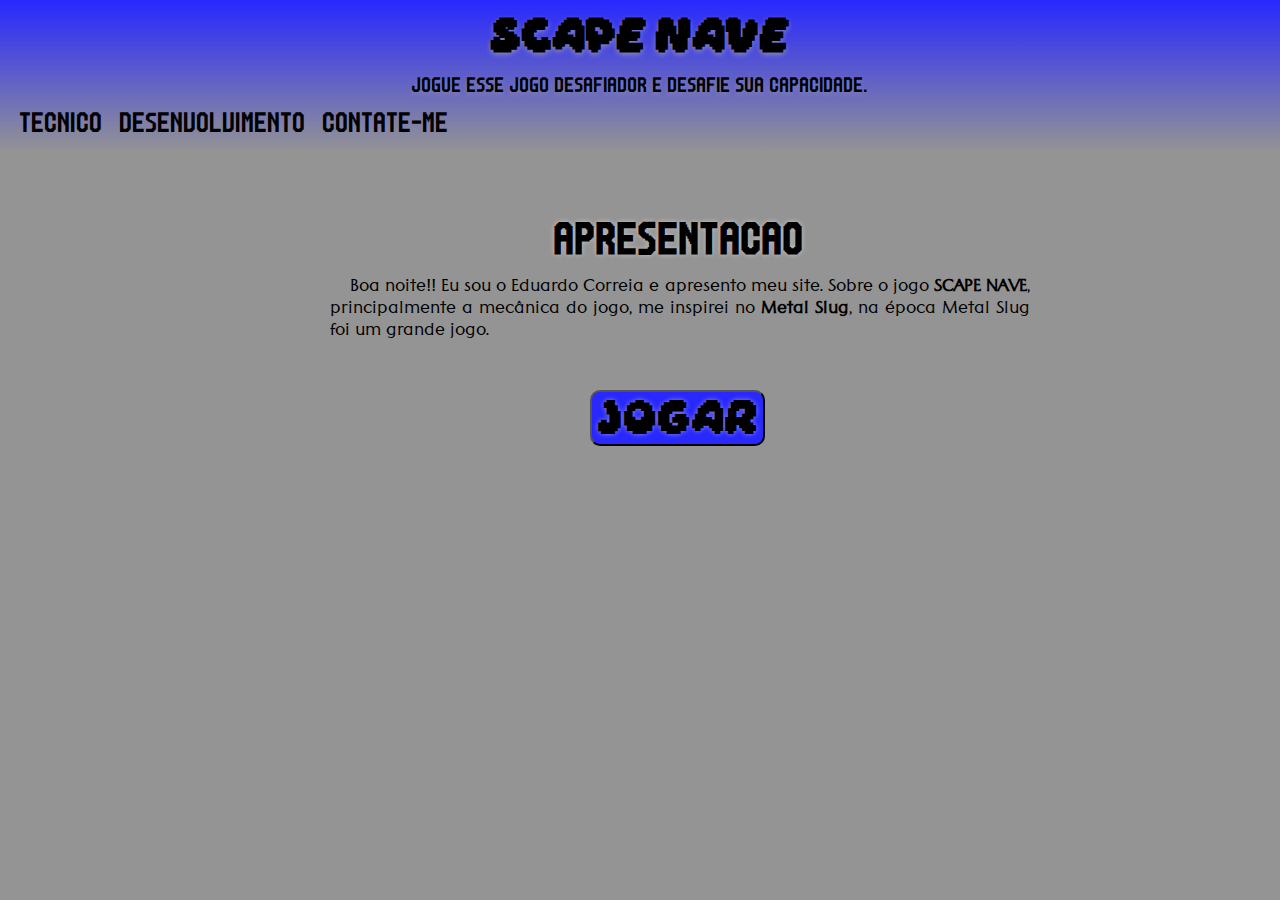
<file: index.html>
<!DOCTYPE html>
<html lang="pt-br">
<head>
    <meta charset="UTF-8">
    <meta name="viewport" content="width=device-width, initial-scale=1.0">
    <title>SCAPE NAVE</title>
    <link rel="stylesheet" href="css/style.css">

    <link rel="shortcut icon" href="imagens/Fall.png" type="image/png">
</head>
<body>
    <header>
        <h1>SCAPE NAVE</h1>
        <p>Jogue esse jogo desafiador e desafie sua capacidade.</p>
        <div class="centro">
            <div class="tec"><a href="tec.html" rel="next" target="_self">Tecnico</a></div>
            <div class="dev"><a href="dev.html" rel="next" target="_self">Desenvolvimento</a></div>
            <div class="contato"><a href="contato.html" rel="next" target="_self">Contate-me</a></div>
        </div>
    </header>

    <main>
        <h1>Apresentacao</h1>
        <p>Boa noite!! Eu sou o Eduardo Correia e apresento meu site. Sobre o jogo <strong>SCAPE NAVE</strong>, principalmente a mecânica do jogo, me inspirei no <strong>Metal Slug</strong>, na época Metal Slug foi um grande jogo.</p>
    </main>

    <button>
        <a href="https://eduardo-davanso.itch.io/scape-nave" target="_blank" rel="external">JOGAR</a>
    </button>
</body>
</html>
</file>
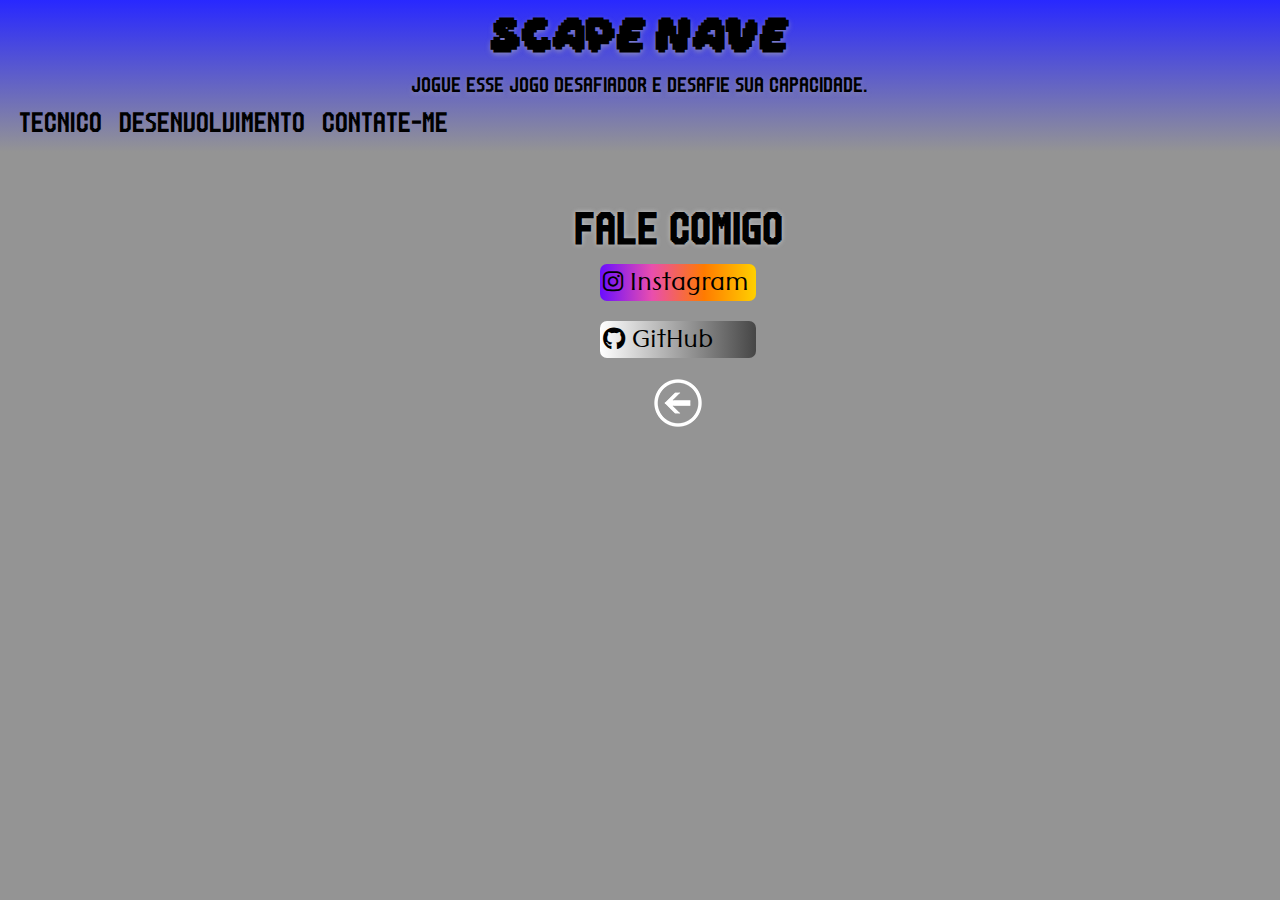
<file: contato.html>
<!DOCTYPE html>
<html lang="pt-br">
<head>
    <meta charset="UTF-8">
    <meta name="viewport" content="width=device-width, initial-scale=1.0">
    <title>SCAPE NAVE</title>
    <link rel="stylesheet" href="css/contato.css">
    <link rel="stylesheet" href="css/all.min.css">

    <link rel="shortcut icon" href="imagens/Fall.png" type="image/png">
</head>
<body>
    <header>
        <h1>SCAPE NAVE</h1>
        <p>Jogue esse jogo desafiador e desafie sua capacidade.</p>
        <div class="centro">
            <div class="tec"><a href="tec.html" rel="next" target="_self">Tecnico</a></div>
            <div class="dev"><a href="dev.html" rel="next" target="_self">Desenvolvimento</a></div>
            <div class="contato"><a href="contato.html" rel="next" target="_self">Contate-me</a></div>
        </div>
    </header>
    <main>
        <h1>Fale comigo</h1>
            <a href="https://www.instagram.com/eduardodavanso/" target="_blank" rel="external">
                <p class="insta">
                    <i class="fab fa-instagram"></i>
                    Instagram
                </p>
            </a>
            <a href="https://github.com/EduardoDavanso" target="_blank" rel="external">
                <p class="git">
                    <i class="fa-brands fa-github"></i>
                    GitHub
                </p>
            </a>
    </main>

    <a href="index.html" rel="prev" target="_self"><img src="imagens/voltar.png" alt="Voltar" title="Voltar" class="back"></a>
</body>
</html>
</file>
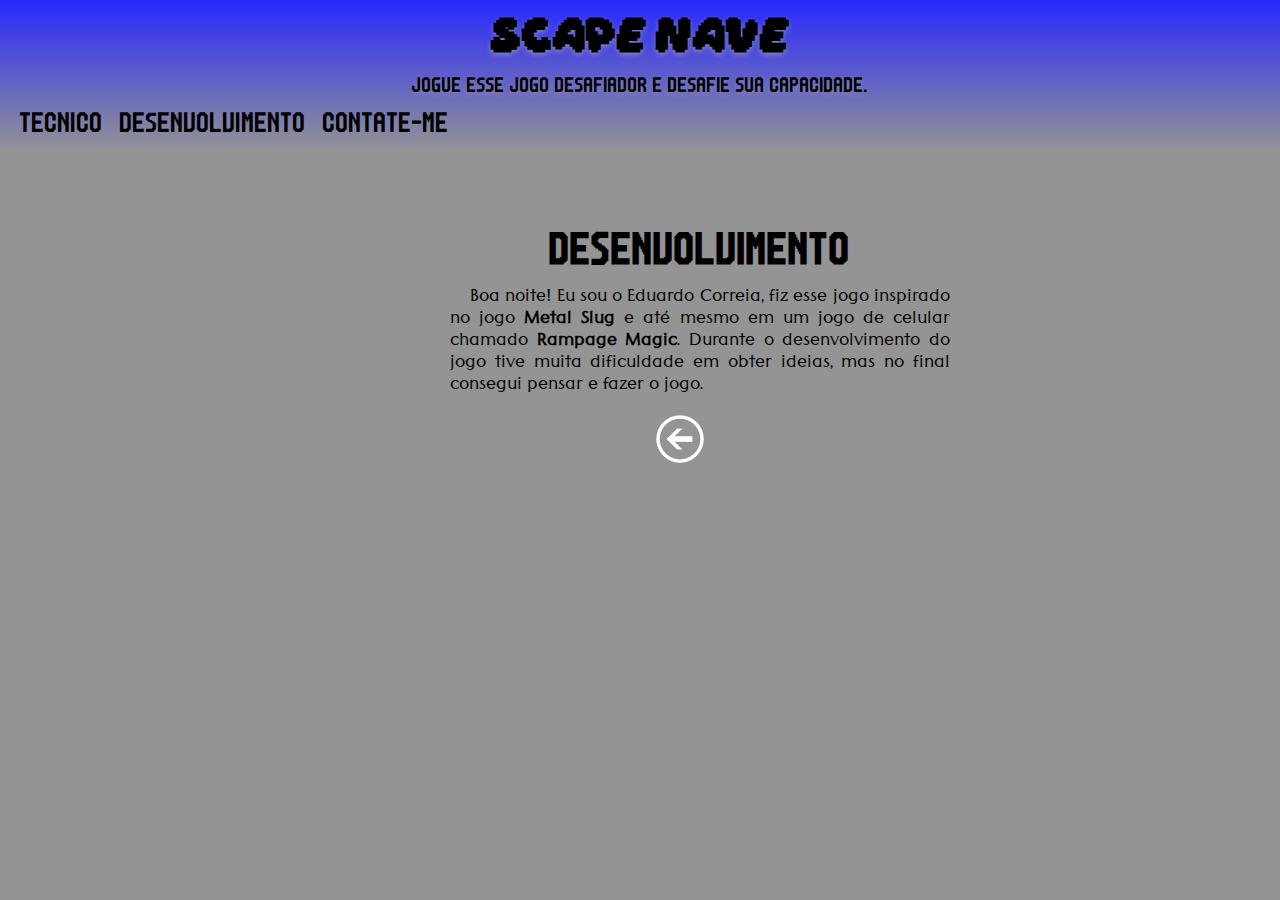
<file: dev.html>
<!DOCTYPE html>
<html lang="pt-br">
<head>
    <meta charset="UTF-8">
    <meta name="viewport" content="width=device-width, initial-scale=1.0">
    <title>SCAPE NAVE</title>
    <link rel="stylesheet" href="css/dev.css">

    <link rel="stylesheet" href="css/all.min.css">

    <link rel="shortcut icon" href="imagens/Fall.png" type="image/x-icon">
</head>
<body>
    <header>
        <h1>SCAPE NAVE</h1>
        <p>Jogue esse jogo desafiador e desafie sua capacidade.</p>
        <div class="centro">
            <div class="tec"><a href="tec.html" rel="next" target="_self">Tecnico</a></div>
            <div class="dev"><a href="dev.html" rel="next" target="_self">Desenvolvimento</a></div>
            <div class="contato"><a href="contato.html" rel="next" target="_self">Contate-me</a></div>
        </div>
    </header>

    <main>
        <h1>Desenvolvimento</h1>
        <p>Boa noite! Eu sou o Eduardo Correia, fiz esse jogo inspirado no jogo <strong>Metal Slug</strong> e até mesmo em um jogo de celular chamado <strong>Rampage Magic</strong>. Durante o desenvolvimento do jogo tive muita dificuldade em obter ideias, mas no final consegui pensar e fazer o jogo.</p>
    </main>

    <a href="index.html" rel="prev" target="_self"><img src="imagens/voltar.png" alt="Voltar" title="Voltar" class="back"></a>
</body>
</html>
</file>
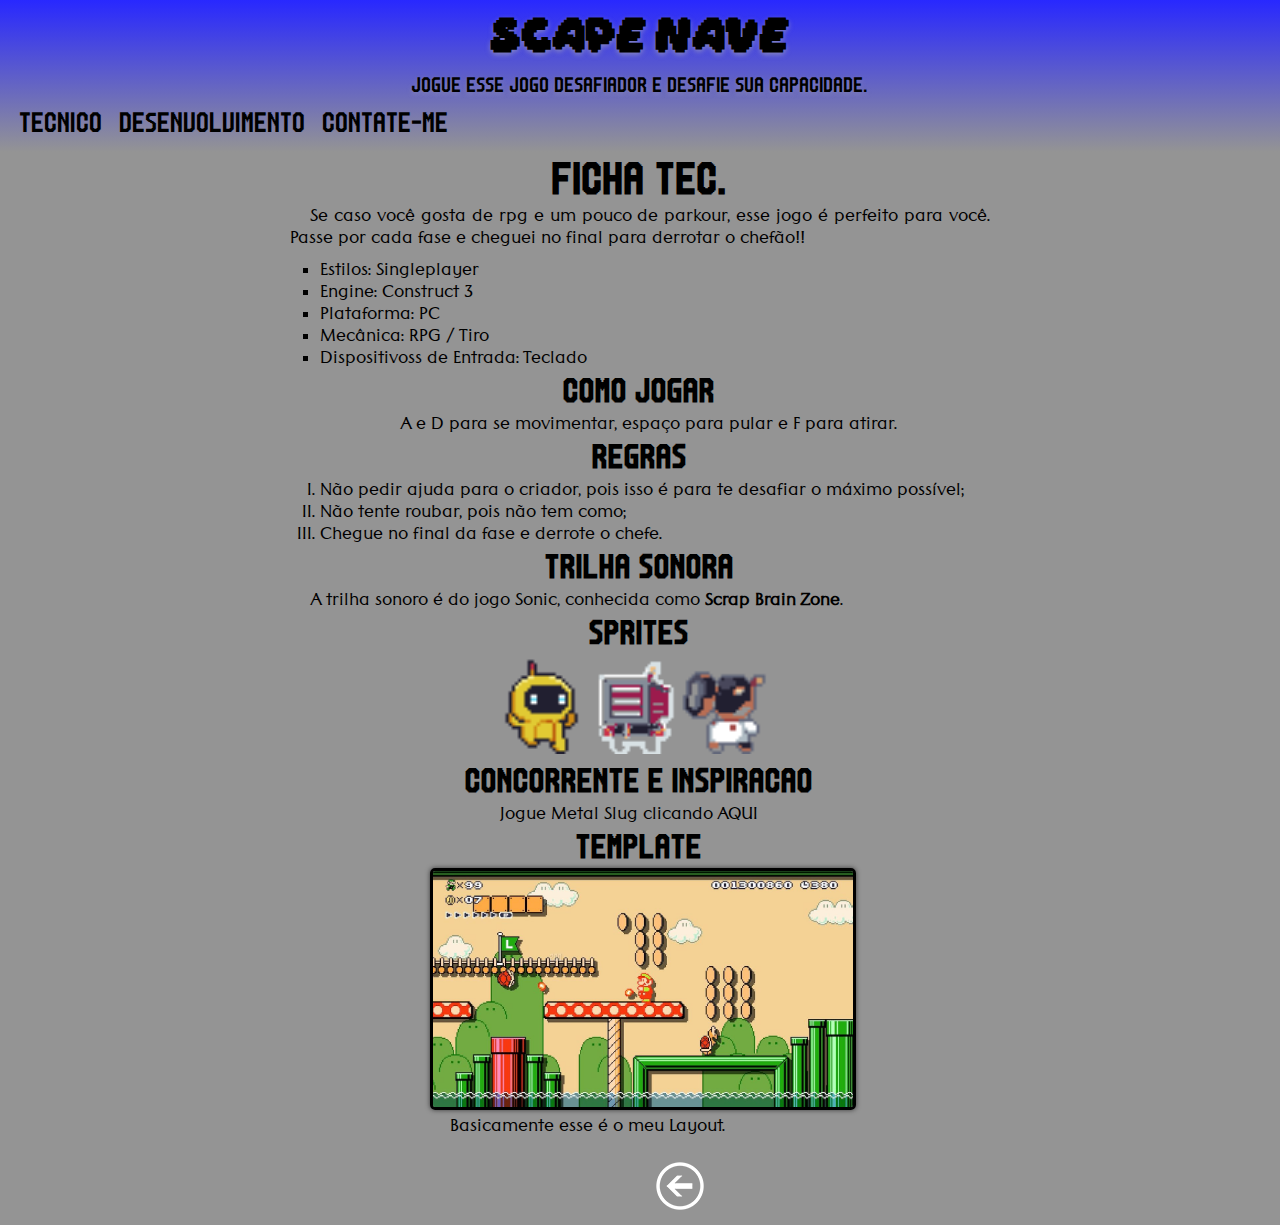
<file: tec.html>
<!DOCTYPE html>
<html lang="pt-br">
<head>
    <meta charset="UTF-8">
    <meta name="viewport" content="width=device-width, initial-scale=1.0">
    <title>SCAPE NAVE</title>
    <link rel="stylesheet" href="css/tec.css">
    <link rel="stylesheet" href="css/all.min.css">

    <link rel="shortcut icon" href="imagens/Fall.png" type="image/png">
</head>
<body>
    <header>
        <h1>SCAPE NAVE</h1>
        <p>Jogue esse jogo desafiador e desafie sua capacidade.</p>
        <div class="centro">
            <div class="tec"><a href="tec.html" rel="next" target="_self">Tecnico</a></div>
            <div class="dev"><a href="dev.html" rel="next" target="_self">Desenvolvimento</a></div>
            <div class="contato"><a href="contato.html" rel="next" target="_self">Contate-me</a></div>
        </div>
    </header>

    <main>
        <h1>Ficha Tec.</h1>
        <p>Se caso você gosta de rpg e um pouco de parkour, esse jogo é perfeito para você. Passe por cada fase e cheguei no final para derrotar o chefão!!</p>
        <h2></h2>
        <ul type="square">
            <li>Estilos: Singleplayer</li>
            <li>Engine: Construct 3</li>
            <li>Plataforma: PC</li>
            <li>Mecânica: RPG / Tiro</li>
            <li>Dispositivoss de Entrada: Teclado</li>
        </ul>

        <h2>Como jogar</h2>
        <p class="controle">A e D para se movimentar, espaço para pular e F para atirar.</p>

        <h2>Regras</h2>
        <ol type="I">
            <li>Não pedir ajuda para o criador, pois isso é para te desafiar o máximo possível;</li>
            <li>Não tente roubar, pois não tem como;</li>
            <li>Chegue no final da fase e derrote o chefe.</li>
        </ol>

        <h2>Trilha sonora</h2>
        <p>A trilha sonoro é do jogo Sonic, conhecida como <a href="https://youtu.be/NoVY7nvcel0?feature=shared" target="_blank" rel="external"><strong>Scrap Brain Zone</strong></a>.</p>

        <h2>Sprites</h2>
        <section>
            <img src="imagens/Fall.png" alt="Personagem" title="Player">
            <img src="imagens/chefe.png" alt="Chefão" title="Chefão">
            <img src="imagens/inimigo.png" alt="Inimigo" title="Inimigo">
        </section>

        <h2>Concorrente e Inspiracao</h2>
        <p class="metal">Jogue Metal Slug clicando <a href="https://www.arcadeflix.com.br/2022/03/metal-slug-arcade.html" target="_blank" rel="external">AQUI</a></p>

        <h2>Template</h2>
        <img class="metalimg" src='imagens/super-mario1-e1664396736606.jpg' alt="Super Mario">
        <p class="templatep">Basicamente esse é o meu Layout.</p>
    </main>

    <a href="index.html" rel="prev" target="_self"><img src="imagens/voltar.png" alt="Voltar" title="Voltar" class="back"></a>
</body>
</html>
</file>
<file: css/style.css>
@charset "UTF-8";
@font-face {
    font-family: 'dream';
    src: url('../fontes/Daydream.ttf') format('opentype');
}
@font-face {
    font-family: 'ranker';
    src: url('../fontes/m20.TTF') format('opentype');
}
@font-face {
    font-family: 'classica';
    src: url('../fontes/Classica-Book.ttf') format('opentype');
}

* {
    margin: 0;
    padding: 0;
}

a {
    color: black;
    text-decoration: none;
}

a:hover {
    color: white;
}

header {
    background-image: linear-gradient(to top, rgb(148, 148, 148), rgb(40, 40, 255));
}

body {
    background-color: rgb(148, 148, 148);
}

header div {
    display: inline-block;
    margin-left: 10px;
    margin-top: 10px;
    padding-bottom: 10px;
    font-size: 20px;
    font-family: 'ranker';
}

.tec:hover, .dev:hover, .contato:hover {
    font-size: 25px;
    color: white;
    text-shadow: 0 0 5px #CCC;
}

header h1 {
    font-family: 'dream';
    text-align: center;
    padding-top: 15px; 
    padding-bottom: 10px; 
    font-size: 30px;  
    text-transform: uppercase;
    text-shadow: 0 2px 5px #afafaf94;
}

header p {
    font-family: 'ranker';
    text-align: center;
    margin-top: 10px;
    font-size: 15px;
    text-shadow: 0 2px 5px #afafaf5d;
}

main {
    background-color: rgba(255, 255, 255, 0);
    width: 700px;
    margin-top: 70px;
    margin-left: 330px;
}

main h1 {
    text-align: center;
    font-family: 'ranker';
    text-shadow: 0 0 5px #dfdfdfab;
}

main p {
    text-align: justify;
    margin-top: 20px;
    font-family: 'classica';
    text-indent: 20px;
}

button {
    margin-top: 50px;
    margin-left: 590px;
    font-size: 30px;
    padding: 5px;
    border-radius: 10px;
    font-family: 'dream';
    text-shadow: 0 0 5px #cccccc9d;
    background-color: rgb(40, 40, 255);
}

button:hover {
    background-color: rgb(23, 23, 141);
}

@media(max-width: 430px) {
    header {
        width: 440px;
    }

    header h1 {
        font-size: 40px;
    }

    header p {
        font-size: 20px;
    }

    .tec, .dev, .contato {
        font-size: 16px;
    }

    main {
        margin-left: 40px;
        margin-top: 70px;
        width: 360px;
    }

    main h1 {
        font-size: 35px;
    }

    main p {
        font-size: 20px;
    }

    button {
        margin-left: 120px;
    }
}
</file>
<file: css/contato.css>
@charset "UTF-8";
@font-face {
    font-family: 'dream';
    src: url('../fontes/Daydream.ttf') format('opentype');
}
@font-face {
    font-family: 'ranker';
    src: url('../fontes/m20.TTF') format('opentype');
}
@font-face {
    font-family: 'classica';
    src: url('../fontes/Classica-Book.ttf') format('opentype');
}

* {
    margin: 0;
    padding: 0;
}

a {
    color: black;
    text-decoration: none;
}

a:hover {
    color: white;
}

header {
    background-image: linear-gradient(to top, rgb(148, 148, 148), rgb(40, 40, 255));
}

body {
    background-color: rgb(148, 148, 148);
}

header div {
    display: inline-block;
    margin-left: 10px;
    margin-top: 10px;
    padding-bottom: 10px;
    font-size: 20px;
    font-family: 'ranker';
}

.tec:hover, .dev:hover, .contato:hover {
    font-size: 25px;
    color: white;
    text-shadow: 0 0 5px #CCC;
}

header h1 {
    font-family: 'dream';
    text-align: center;
    padding-top: 15px; 
    padding-bottom: 10px; 
    font-size: 30px;  
    text-transform: uppercase;
    text-shadow: 0 2px 5px #afafaf94;
}

header p {
    font-family: 'ranker';
    text-align: center;
    margin-top: 10px;
    font-size: 15px;
    text-shadow: 0 2px 5px #afafaf5d;
}

main {
    width: 400px;
    margin-top: 60px;
    margin-left: 480px;
}

main h1 {
    text-align: center;
    font-family: 'ranker';
    text-shadow: 0 0 5px #dfdfdfab;
    margin-bottom: 15px;
}

main p {
    margin-top: 20px;
    font-family: 'classica';
}

.insta {
    background-image: linear-gradient(to right, rgb(106, 14, 255), rgb(233, 78, 174), rgb(255, 123, 0), rgb(255, 208, 0));
    font-size: 23px;
    width: 150px;
    margin-left: 120px;
    padding: 3px;
    border-radius: 7px;
}

.git {
    background-image: linear-gradient(to right, white, rgb(70, 70, 70));
    font-size: 23px;
    width: 150px;
    margin-left: 120px;
    padding: 3px;
    border-radius: 7px;
}

.back {
    margin-top: 20px;
    margin-left: 653px;
}

@media(max-width: 430px) {
    header {
        width: 440px;
    }

    header h1 {
        font-size: 40px;
    }

    header p {
        font-size: 20px;
    }

    .tec, .dev, .contato {
        font-size: 16px;
    }

    main {
        margin-left: 20px;
    }

    .back {
        margin-left: 185px;
    }
}
</file>
<file: css/dev.css>
@charset "UTF-8";
@font-face {
    font-family: 'dream';
    src: url('../fontes/Daydream.ttf') format('opentype');
}
@font-face {
    font-family: 'ranker';
    src: url('../fontes/m20.TTF') format('opentype');
}
@font-face {
    font-family: 'classica';
    src: url('../fontes/Classica-Book.ttf') format('opentype');
}

* {
    margin: 0;
    padding: 0;
}

a {
    color: black;
    text-decoration: none;
}

a:hover {
    color: white;
}

header {
    background-image: linear-gradient(to top, rgb(148, 148, 148), rgb(40, 40, 255));
}

body {
    background-color: rgb(148, 148, 148);
}

header div {
    display: inline-block;
    margin-left: 10px;
    margin-top: 10px;
    padding-bottom: 10px;
    font-size: 20px;
    font-family: 'ranker';
}

.tec:hover, .dev:hover, .contato:hover {
    font-size: 25px;
    color: white;
    text-shadow: 0 0 5px #CCC;
}

header h1 {
    font-family: 'dream';
    text-align: center;
    padding-top: 15px; 
    padding-bottom: 10px; 
    font-size: 30px;  
    text-transform: uppercase;
    text-shadow: 0 2px 5px #afafaf94;
}

header p {
    font-family: 'ranker';
    text-align: center;
    margin-top: 10px;
    font-size: 15px;
    text-shadow: 0 2px 5px #afafaf5d;
}

main {
    width: 500px;
    margin-left: 450px;
    margin-top: 80px;
}

main h1 {
    font-family: 'ranker';
    margin-bottom: 20px;
    text-align: center;
}

main p {
    font-family: 'classica';
    text-indent: 20px;
    text-align: justify;
}

.back {
    margin-top: 20px;
    margin-left: 655px;
}

@media(max-width: 430px) {
    header {
        width: 440px;
    }

    header h1 {
        font-size: 40px;
    }

    header p {
        font-size: 20px;
    }

    .tec, .dev, .contato {
        font-size: 16px;
    }

    main {
        margin-left: 40px;
        width: 350px;
    }

    .back {
        margin-left: 185px;
    }
}
</file>
<file: css/tec.css>
@charset "UTF-8";
@font-face {
    font-family: 'dream';
    src: url('../fontes/Daydream.ttf') format('opentype');
}
@font-face {
    font-family: 'ranker';
    src: url('../fontes/m20.TTF') format('opentype');
}
@font-face {
    font-family: 'classica';
    src: url('../fontes/Classica-Book.ttf') format('opentype');
}

* {
    margin: 0;
    padding: 0;
}

a {
    color: black;
    text-decoration: none;
}

a:hover {
    color: white;
}

header {
    background-image: linear-gradient(to top, rgb(148, 148, 148), rgb(40, 40, 255));
}

body {
    background-color: rgb(148, 148, 148);
}

header div {
    display: inline-block;
    margin-left: 10px;
    margin-top: 10px;
    padding-bottom: 10px;
    font-size: 20px;
    font-family: 'ranker';
}

.tec:hover, .dev:hover, .contato:hover {
    font-size: 25px;
    color: white;
    text-shadow: 0 0 5px #CCC;
}

header h1 {
    font-family: 'dream';
    text-align: center;
    padding-top: 15px; 
    padding-bottom: 10px; 
    font-size: 30px;  
    text-transform: uppercase;
    text-shadow: 0 2px 5px #afafaf94;
}

header p {
    font-family: 'ranker';
    text-align: center;
    margin-top: 10px;
    font-size: 15px;
    text-shadow: 0 2px 5px #afafaf5d;
}

main {
   
    width: 700px;
    margin: auto;
    padding-bottom: 10px;
}

li {
    margin-left: 30px;
    font-family: 'classica';
}

main h1, h2 {
    font-family: 'ranker';
    text-align: center;
    margin: 10px;
}

main p {
    font-family: 'classica';
    text-align: justify;
    text-indent: 20px;
}

.controle {
    margin-left: 90px;
}

.metal {
    margin-left: 190px;
}

.metal a:hover {
    color: red;
}

.metalimg {
    width: 60%;
    margin-left: 140px;
    border: 3px solid black;
    border-radius: 5px;
    box-shadow: 0 0 5px rgba(0, 0, 0, 0.61);
}

.templatep {
    margin-left: 140px;
}

section {
    margin-left: 200px;
}

section img {
    height: 100px;
}

.back {
    margin-left: 655px;
    margin-top: 15px;
    margin-bottom: 10px;
}

@media(max-width: 430px) {
    header {
        width:430px;
    }

    header h1 {
        font-size: 25px;
    }

    header p {
        font-size: 15px;
    }

    .tec, .dev, .contato {
        font-size: 13px;
    }

    main {
        width: 430px
    }

    .metal {
        margin-left : 8px;
    }

    .controle {
        margin-left: 8px;
    }

    .metalimg {
        margin-left: 90px;
    }

    .templatep {
        margin-left: 8px;
    }

    section {
        margin-left: 70px;
    }

    section img {
        height: 100px;
    }

    .back {
        margin-left:185px;
    }
}
</file>
